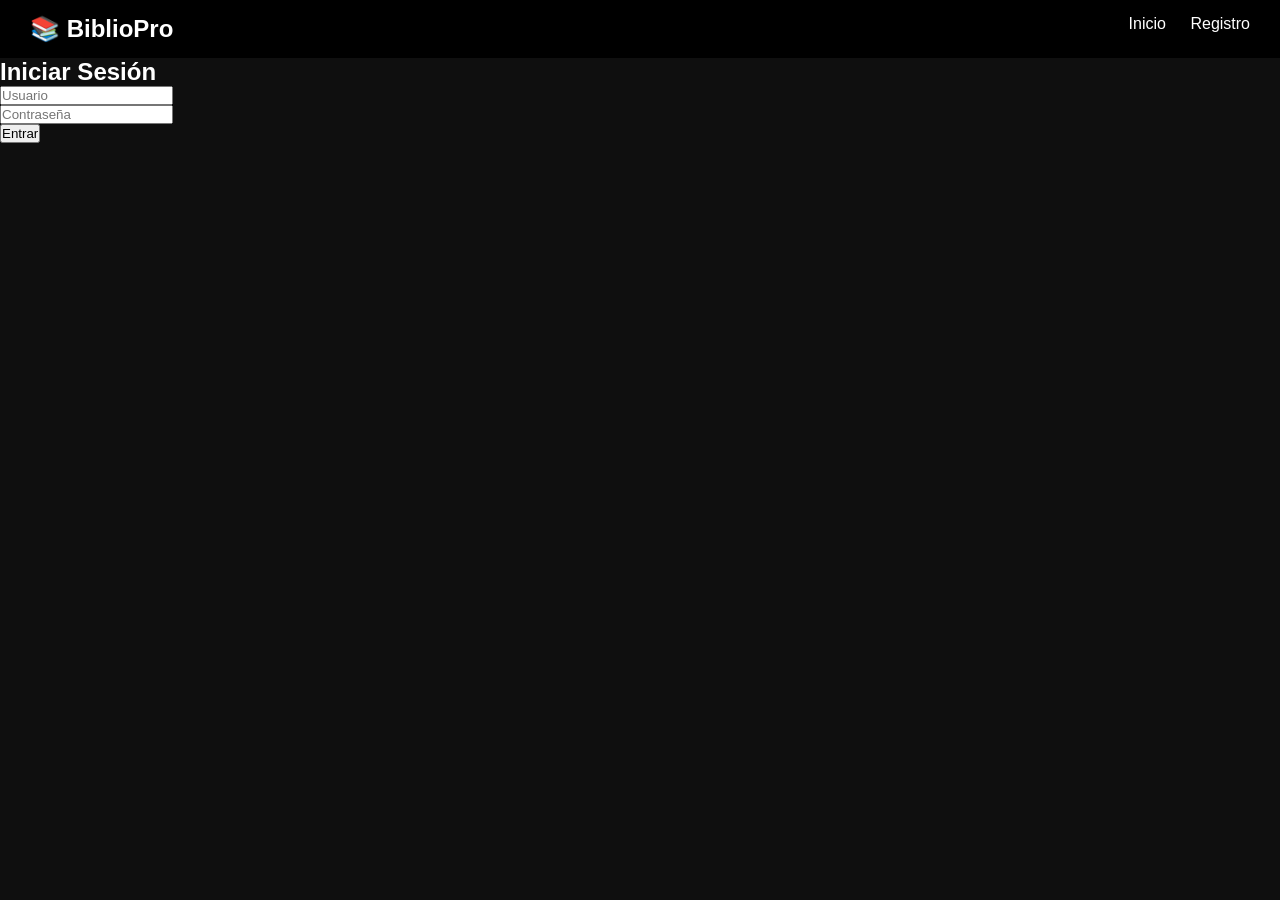
<file: biblioteca-virtual/login.html>
<!DOCTYPE html>
<html lang="es">
<head>
    <meta charset="UTF-8">
    <title>Login</title>
    <link rel="stylesheet" href="estilos.css">
</head>
<body>

<nav class="navbar">
    <h2>📚 BiblioPro</h2>
    <div>
        <a href="index.html">Inicio</a>
        <a href="registro.html">Registro</a>
    </div>
</nav>

<form>
    <h2>Iniciar Sesión</h2>

    <input type="text" id="usuario" placeholder="Usuario" required><br>
    <input type="password" id="clave" placeholder="Contraseña" required><br>

    <button type="button" onclick="login()">Entrar</button>
</form>

<script src="script.js"></script>

</body>
</html>
</file>
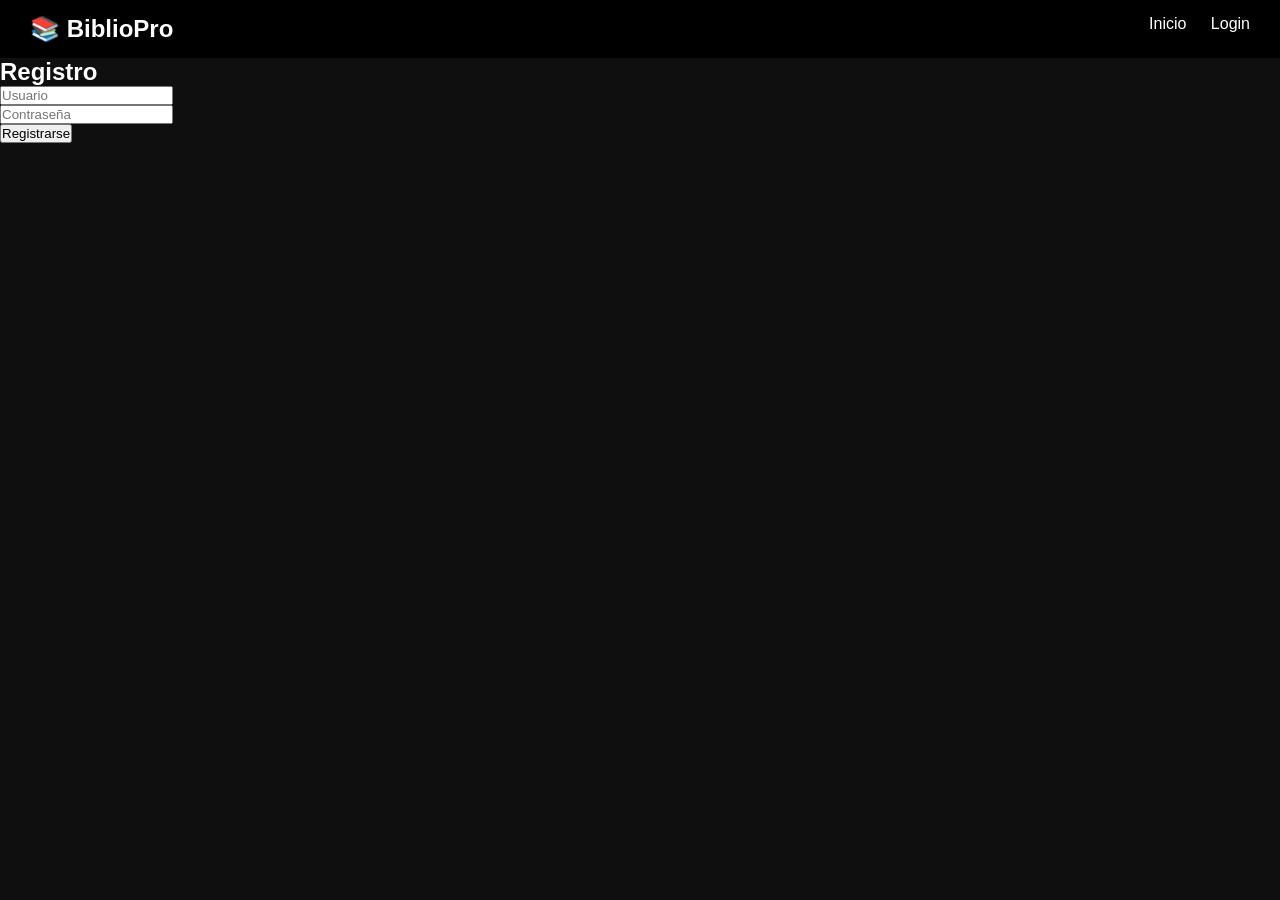
<file: biblioteca-virtual/registro.html>
<!DOCTYPE html>
<html lang="es">
<head>
    <meta charset="UTF-8">
    <title>Registro</title>
    <link rel="stylesheet" href="estilos.css">
</head>
<body>

<nav class="navbar">
    <h2>📚 BiblioPro</h2>
    <div>
        <a href="index.html">Inicio</a>
        <a href="login.html">Login</a>
    </div>
</nav>

<form>
    <h2>Registro</h2>

    <input type="text" id="nuevoUsuario" placeholder="Usuario" required><br>
    <input type="password" id="nuevaClave" placeholder="Contraseña" required><br>

    <button type="button" onclick="registrar()">Registrarse</button>
</form>

<script src="script.js"></script>

</body>
</html>
</file>
<file: biblioteca-virtual/estilos.css>
* {
    margin: 0;
    padding: 0;
    box-sizing: border-box;
}
body {
    margin: 0;
    font-family: 'Segoe UI', sans-serif;
    background-color: #0f0f0f;
    color: white;
}
/* NAVBAR */
.navbar {
    display: flex;
    justify-content: space-between;
    padding: 15px 30px;
    background: black;
}

.navbar a {
    color: white;
    margin-left: 20px;
    text-decoration: none;
}

.navbar a:hover {
    color: #00c6ff;
}

/* HERO */
.hero {
    .hero {
    height: 300px;
    background-image: url("https://images.unsplash.com/photo-1512820790803-83ca734da794");
    background-size: cover;
    background-position: center;
    background-repeat: no-repeat;
}

.overlay {
    background: rgba(0,0,0,0.6);
    padding: 30px;
    border-radius: 10px;
}

/* BUSCADOR */
#buscador {
    display: block;
    margin: 20px auto;
    padding: 12px;
    width: 60%;
    border-radius: 10px;
    border: none;
}

/* CATEGORIA */
.categoria {
    margin-left: 20px;
}

/* FILAS */
.fila {
    display: flex;
    gap: 15px;
    overflow-x: auto;
    padding: 20px;
}

/* TARJETAS */
.libro {
    min-width: 160px;
    background: #1f1f1f;
    border-radius: 10px;
    padding: 10px;
    text-align: center;
    transition: 0.3s;
}

.libro:hover {
    transform: scale(1.1);
}

/* IMAGEN */
.libro img {
    width: 100%;
    border-radius: 10px;
}

/* BOTON */
.libro a {
    display: block;
    margin-top: 10px;
    padding: 8px;
    background: #00c6ff;
    color: white;
    border-radius: 5px;
    text-decoration: none;
}

.libro a:hover {
    background: #0072ff;
}

/* ANIMACION */
body {
    animation: fade 1s ease;
}

@keyframes fade {
    from {opacity:0;}
    to {opacity:1;}
}
/* ANIMACIÓN DE ENTRADA GENERAL */
body {
    animation: aparecer 1s ease;
}

@keyframes aparecer {
    from {
        opacity: 0;
        transform: translateY(20px);
    }
    to {
        opacity: 1;
        transform: translateY(0);
    }
}

/* ANIMACIÓN TARJETAS */
.libro {
    animation: fadeIn 0.8s ease;
}

@keyframes fadeIn {
    from {
        opacity: 0;
        transform: scale(0.9);
    }
    to {
        opacity: 1;
        transform: scale(1);
    }
}

/* EFECTO HOVER PRO */
.libro:hover {
    transform: scale(1.1) rotate(1deg);
    transition: 0.3s;
}

/* BOTONES CON EFECTO */
.libro a {
    transition: 0.3s;
}

.libro a:hover {
    transform: scale(1.1);
}
</file>
